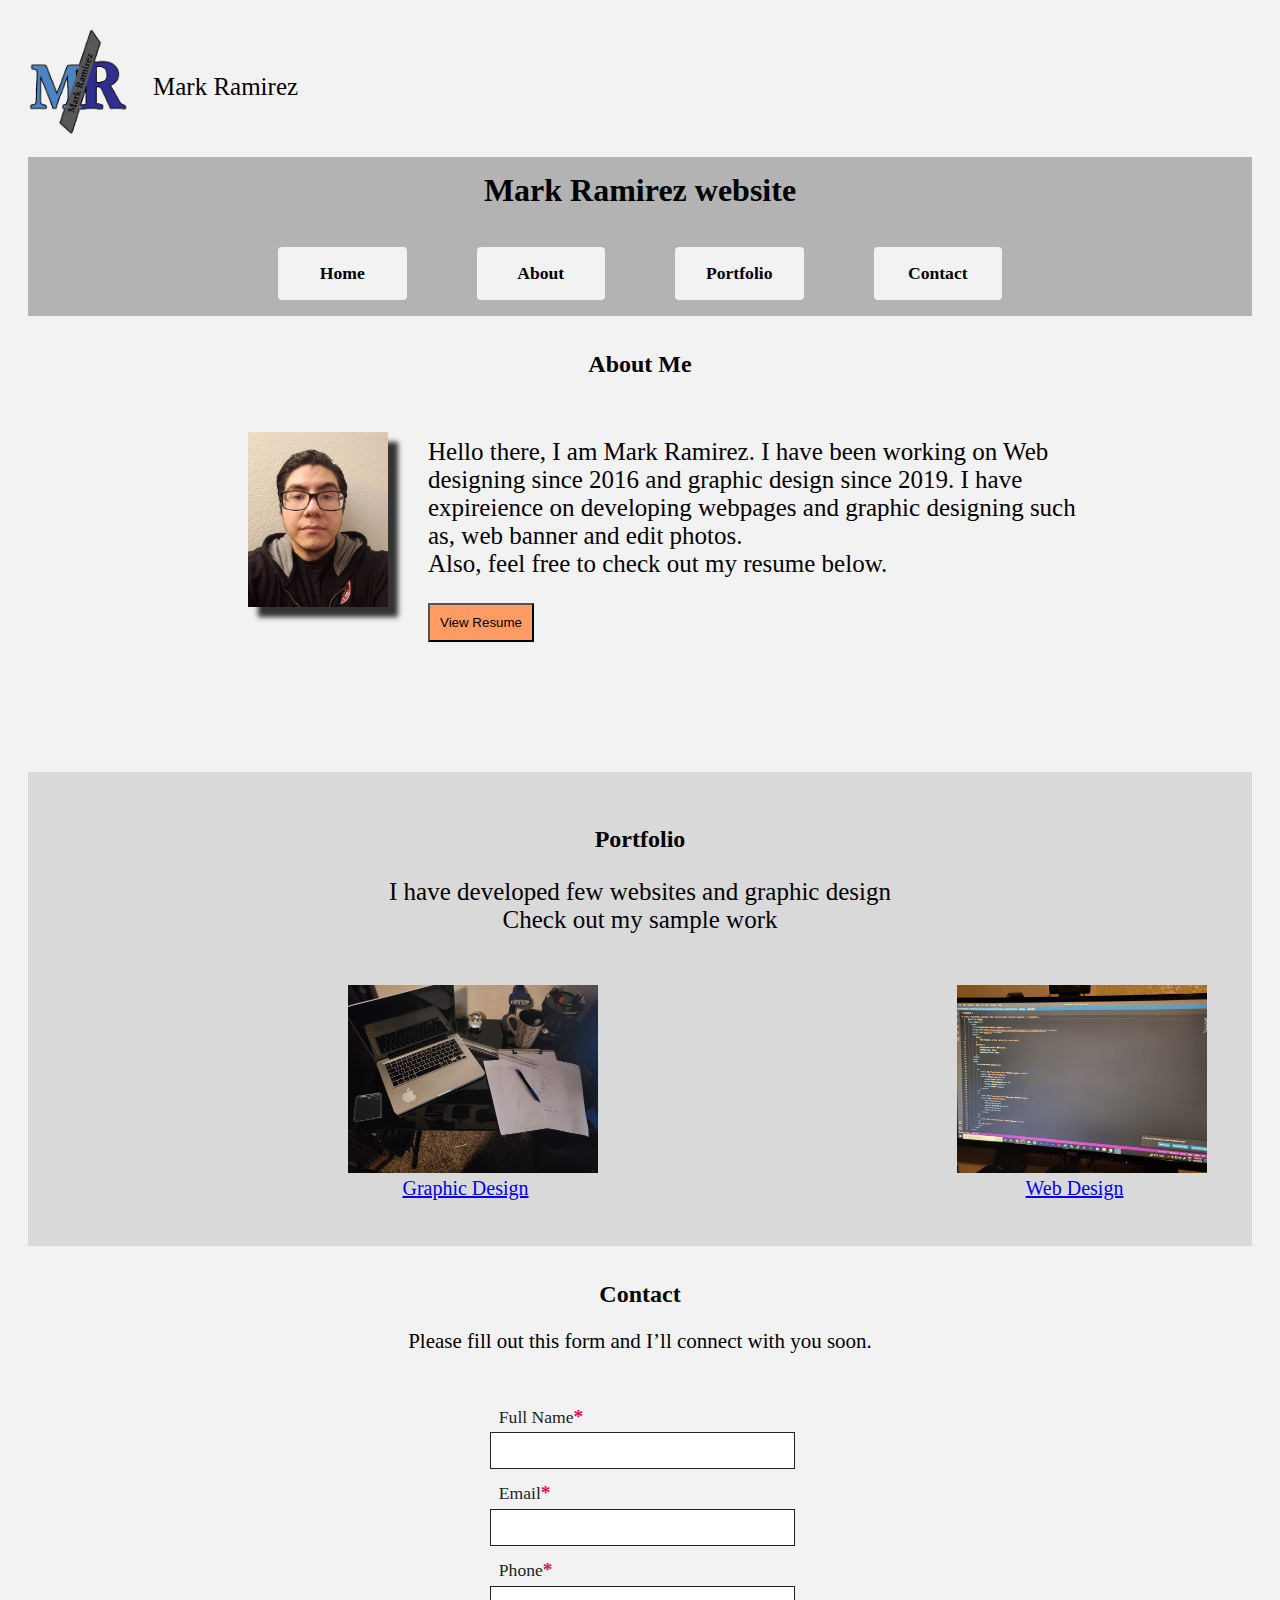
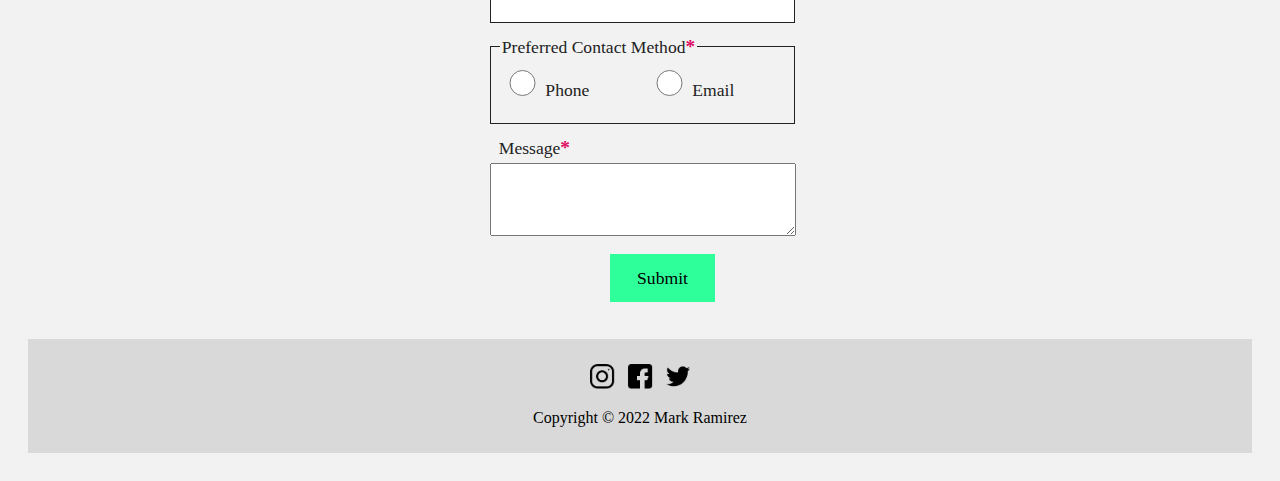
<file: index.html>
<!DOCTYPE html>
<html lang="en">
    <head>
        <meta charset="utf-8">
        <meta name="viewport" content="width=device-width, initial-scale=1">
        <meta name="author" content="Mark Ramirez">
        <meta name="description" content="">
        <meta name="keywords" content="">
        <meta name="robots" content="index,follow">
        <title>Mark Ramirez</title>
        <link rel="icon" type="image/png" sizes="32x32" href="logo.png">
        <link href="style.css" rel="stylesheet">
    </head>
    <body>
        <header>
            <img src="logo.png" width="100">
            <p id="myName">Mark Ramirez</p>
        </header>
        <main>
            <section id="title">
                <h1>Mark Ramirez website</h1>
                <nav>
                    <h2 class="hide">main navigation</h2>
                    <ul>
                        <a href="index.html"><li>Home</li></a>
                        <a href="index.html#about"><li>About</li></a>
                        <a href="portfolio.html"><li>Portfolio</li></a>
                        <a href="index.html#contact"><li>Contact</li></a>
                    </ul>
                </nav>
            </section>
            <section id="about">
                <h2>About Me</h2>
                <img src="images/me.jpg" width="140">
                <p>Hello there, I am Mark Ramirez. I have been working on Web
                    designing since 2016 and graphic design since 2019. I have expireience
                    on developing webpages and graphic designing such as,
                    web banner and edit photos.
                    <br>Also, feel free to check out my resume below.</p>
                <a href="https://www.public.asu.edu/~mrrami22/GIT413/module5/Resume.pdf" target="_blank"><button>View Resume</button></a>
            </section>
            
            <section id="portfolio">
                <h2>Portfolio</h2>
                <p>I have developed few websites and graphic design
                    <br>Check out my sample work</p>
                    <figure>
                        <a href="portfolio.html"><img src="images/graphic.jpg" width="250"></a>
                        <a href="portfolio.html"><figcaption>Graphic Design</figcaption></a>
                    </figure>
                    <figure>
                        <a href="portfolio.html"><img src="images/web.jpg" width="250"></a>
                        <a href="portfolio.html"><figcaption>Web Design</figcaption></a>
                    </figure>     
            </section>

            <section id="contact">
                <h2>Contact</h2>
                <p>Please fill out this form and I’ll connect with you soon.</p>
                <form>
                    <label for="name">Full Name<span class="required">*</span></label>
                    <input id="name" type="text" name="name">
                    
                    
                    <label for="emailA">Email<span class="required">*</span></label>
                    <input id="emailA" type="text" name="emailA">
                    
                    <label for="phoneN">Phone<span class="required">*</span></label>
                    <input id="phoneN" type="number" name="phoneN">
                        
                    <fieldset>
                        <legend>Preferred Contact Method<span class="required">*</span></legend>
                        <input id="phone" type="radio" name="contact" value="phone">
                        <label for="phone">Phone</label>
                        <input id="email" type="radio" name="contact" value="email">
                        <label for="email">Email</label>
                    </fieldset>
                    
                    <label for="message">Message<span class="required">*</span></label>
                        <textarea id="message"></textarea>
                    
                    <input type="submit" name="submit" value="Submit">
                </form>
            </section>
        </main>
        <footer>
            <img src="images/socials.png" width="100">
            <p>Copyright &copy; 2022 Mark Ramirez</p>
        </footer>
    </body>
</html>
</file>
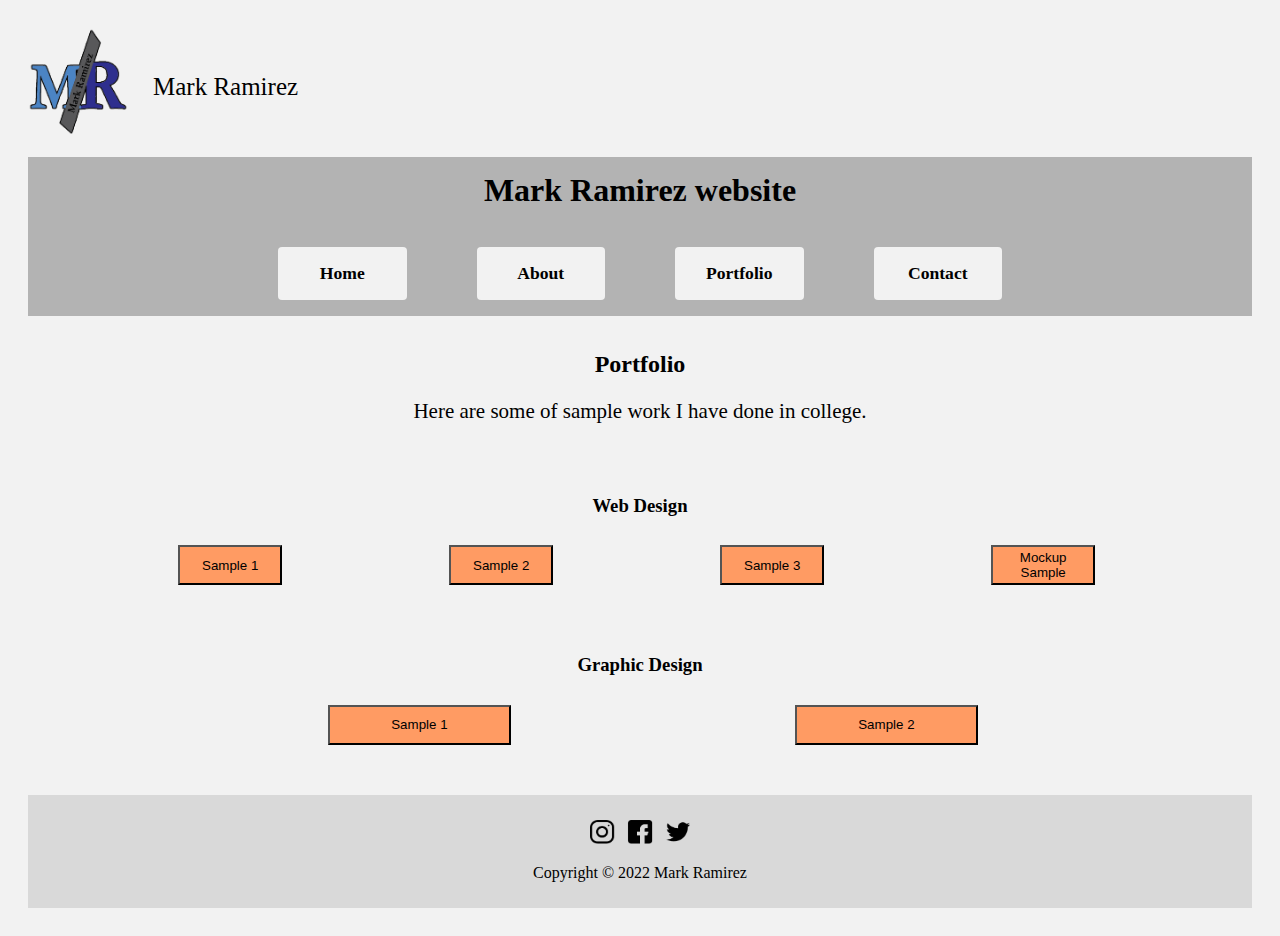
<file: portfolio.html>
<!DOCTYPE html>
<html lang="en">
    <head>
        <meta charset="utf-8">
        <meta name="viewport" content="width=device-width, initial-scale=1">
        <meta name="author" content="Mark Ramirez">
        <meta name="description" content="">
        <meta name="keywords" content="">
        <meta name="robots" content="index,follow">
        <title>Mark Ramirez</title>
        <link rel="icon" type="image/png" sizes="32x32" href="logo.png">
        <link href="style.css" rel="stylesheet">
    </head>
    <body>
        <header>
            <img src="logo.png" width="100">
            <p id="myName">Mark Ramirez</p>
        </header>
        <main>
            <section id="title">
                <h1>Mark Ramirez website</h1>
                <nav>
                    <h2 class="hide">main navigation</h2>
                    <ul>
                        <a href="index.html"><li>Home</li></a>
                        <a href="index.html"><li>About</li></a>
                        <a href="index.html"><li>Portfolio</li></a>
                        <a href="index.html"><li>Contact</li></a>
                    </ul>
                </nav>
            </section>
            <section id="samples">
                <h2>Portfolio</h2>
                <p>Here are some of sample work I have done in college.</p>
                <h3>Web Design</h3>
                <div id="b">
                      <a href="https://e-commerce.paradisevalley.edu/cis298/mramirez/" target="_blank"><button>Sample 1</button></a>
                      <a href="https://www.public.asu.edu/~mrrami22/GIT337/Recipe/" target="_blank"><button>Sample 2</button></a>
                      <a href="https://www.public.asu.edu/~mrrami22/GIT337/Photo-Gallery/" target="_blank"><button>Sample 3</button></a>
                      <a href="mockup.pdf" target="_blank"><button>Mockup Sample</button></a>
                </div>
                <h3>Graphic Design</h3>
                <div id="b2">
                      <a href="https://www.public.asu.edu/~mrrami22/GIT413/module5/Banner.jpg" target="_blank"><button>Sample 1</button></a>
                      <a href="https://www.public.asu.edu/~mrrami22/GIT413/module5/Ramirez_CP2.gif" target="_blank"><button>Sample 2</button></a>
                </div>
            </section>
        </main>
        <footer>
            <img src="images/socials.png" width="100">
            <p>Copyright &copy; 2022 Mark Ramirez</p>
        </footer>
    </body>
</html>
</file>
<file: style.css>
body {
    padding: 20px;
    background-color: #f2f2f2;
}
.hide {
    visibility: hidden;
    display: none;
}

header{ 
    display: grid;
    grid-template-columns: 125px 1fr;
}

#myName{
    padding-top: 20px;
    font-size: 25px;
}

h1, h2, h3 {
    text-align: center;
    padding-top: 15px;
}
#title {
    background-color: #b3b3b3;
}
nav a {
    display: grid;
    text-decoration: none;
  text-align: center;
  padding: 1rem;
  margin: 1rem 0;
  background-color: #f2f2f2;
  color: black;
  font-size: 1.1rem;
  font-weight: bold;
  border-radius: 0.25rem;
}

nav a:hover {
    background-color: #3d5c5c;
    color: white;
}
ul li{
    list-style: none;
    
}
nav ul{
    display: grid;
    grid-template-columns: 1fr 1fr 1fr 1fr;
    grid-gap: 70px;
    padding-right: 250px;
    padding-left: 250px;
}
#about {
    padding-bottom: 130px;
}
#about img{
margin-left: 220px;
margin-top: 35px;
float: left;
box-shadow: 10px 10px 5px #333333;
}
#about p {
    padding-left: 400px;
    padding-right: 150px;
    font-size: 25px;
    padding-top: 35px;
}

#about button{
    padding: 10px;
    margin-left: 40px;
    background-color: #FF9B63;
}
#portfolio{
    padding-top: 20px;
    background-color: #D9D9D9;
    padding-bottom: 20px;
}

#portfolio p {
    text-align: center;
    font-size: 25px;
}

#portfolio figure {
	display: inline-block;
	width: 235px;
}

#portfolio img {
	width: 250px;
	display: inline-block;
}
figure {
	padding: 10px;
    padding-left: 280px;
}

#portfolio figcaption {
    text-align: center;
    font-size: 20px;
}
#contact p{
    text-align: center;
    font-size: 21px;
}

#contact{
    padding-bottom: 20px;
}
form{
	display: block;
	width: 300px;
	padding: 1em;
	margin: 0 auto;
	color: #222;
	font-size: 1.1em;
}

input, label, fieldset{
	display: block;
	width: 95%;
}

.required{
  display: inline-block;
  color: #DE0B63;
  font-size: 1.1em;
  font-weight: bold;
}

label{
	padding-left: 0.5em;
	margin: 0.75em 0 0.25em 0;
}

input{
	font-size: 1em;
	padding: 0.25em 0.5em;
	border: 1px solid #222;
	height: 1.5em;
}

fieldset{
	border: 1px solid #222;
	padding: 0.5em 0 1em 0.5em;
	margin: 0.75em 0 0.25em 0;
	width: 98%;
	display: grid;
	grid-template-columns: 1fr 3fr 1fr 3fr;
}

input[type=submit]{
	padding: 0.75em;
	width: 35%;
	height: auto;
	margin-left: 40%;
	color: black;
	background-color: #2EFF9B;
	border: none;
	font-family: serif;
}

textarea{
	width: 100%;
	height: 5em;
	margin-bottom: 1em;
}

input:focus, textarea:focus{
	border-color: blue;
	box-shadow: 0 0 0 3px rgba(34, 34, 34, 0.3);
	border-radius: 4px;
}

input:error, textarea:error{
	border-color: #DE0B63;
}

footer{
    padding-top: 10px;
    background-color: #D9D9D9;
    padding-bottom: 10px;
    text-align: center;
    padding-top: 25px;
}

#samples p{
    text-align: center;
    font-size: 21px;
}
#samples button{
    width: 40%;
    height: 40px;
    background-color: #FF9B63;
}
#b{
    display: grid;
    grid-template-columns: 1fr 1fr 1fr 1fr;
    grid-gap: 10px;
    padding-left: 150px;
    padding-top: 10px;
}
#samples h3{
    padding-top: 50px;
}
#b2{
    display: grid;
    grid-template-columns: 1fr 1fr;
    grid-gap: 10px;
    padding-left: 300px;
    padding-top: 10px;
    padding-bottom: 50px;
}
</file>
